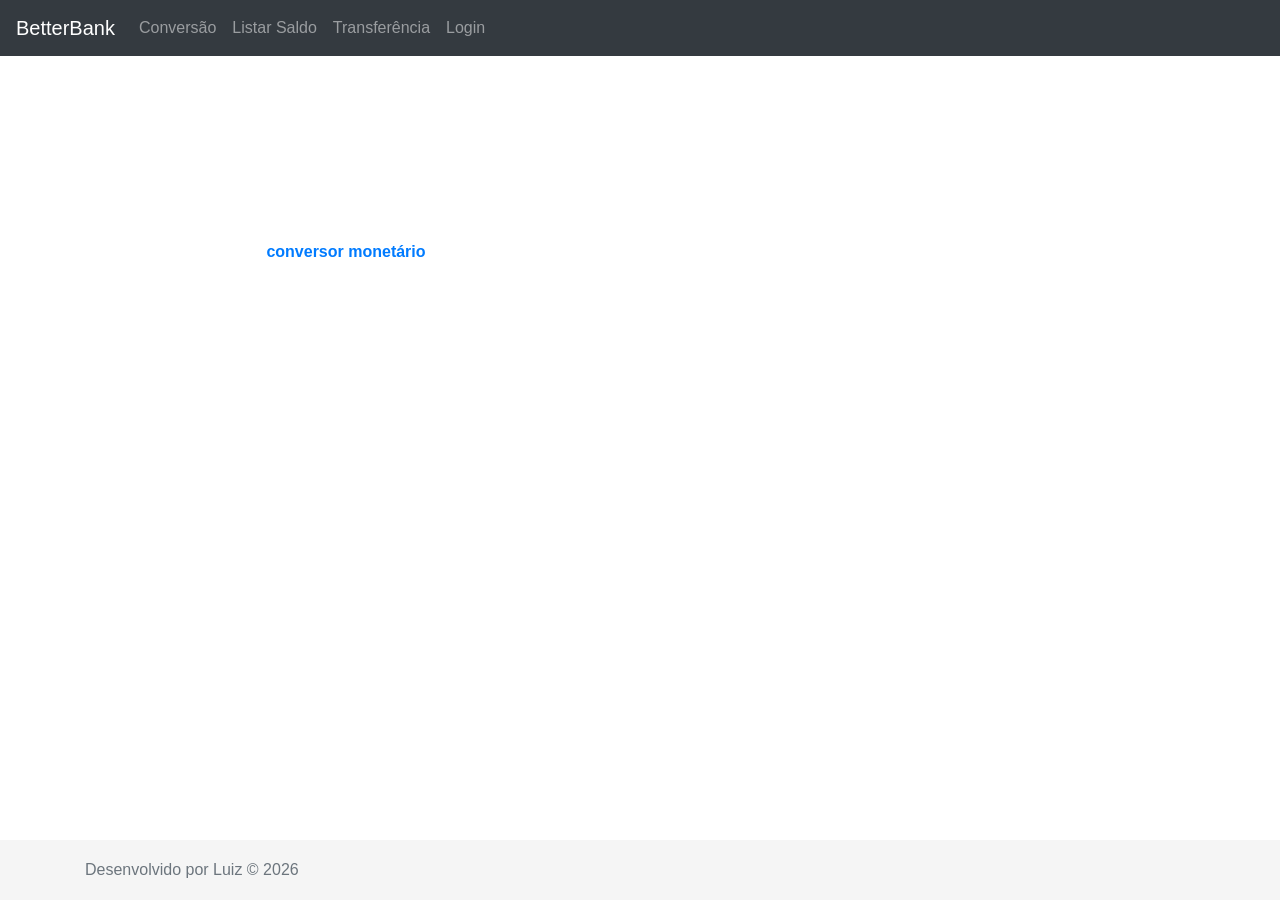
<file: index.html>
<!doctype html>
<html lang="en">
  <head>
    <meta charset="utf-8" />
    <meta
      name="viewport"
      content="width=device-width, initial-scale=1, shrink-to-fit=no"
    />
    <title>SmartBank</title>

    <!-- Bootstrap core CSS -->
    <link
      rel="stylesheet"
      href="https://cdn.jsdelivr.net/npm/bootstrap@4.0.0/dist/css/bootstrap.min.css"
      integrity="sha384-Gn5384xqQ1aoWXA+058RXPxPg6fy4IWvTNh0E263XmFcJlSAwiGgFAW/dAiS6JXm"
      crossorigin="anonymous"
    />

    <!-- Custom styles for this template -->
    <link href="assets/css/stilo.css" rel="stylesheet" />
  </head>

  <body>
    <header>
      <!-- Fixed navbar -->
      <nav class="navbar navbar-expand-md navbar-dark fixed-top bg-dark">
        <a class="navbar-brand" href="/index.html">BetterBank</a>
        <button
          class="navbar-toggler"
          type="button"
          data-toggle="collapse"
          data-target="#navbarCollapse"
          aria-controls="navbarCollapse"
          aria-expanded="false"
          aria-label="Toggle navigation"
        >
          <span class="navbar-toggler-icon"></span>
        </button>
        <div class="collapse navbar-collapse" id="navbarCollapse">
          <ul class="navbar-nav mr-auto">
            <li class="nav-item">
              <a class="nav-link" href="conversor.html">
                Conversão
              </a>
            </li>
            <li class="nav-item">
              <a class="nav-link" href="listar.html">
                Listar Saldo
              </a>
            </li>
            <li class="nav-item">
              <a class="nav-link" href="transferencia.html">
                Transferência
              </a>
            </li>
            <li class="nav-item">
              <a class="nav-link" href="login.html">
                Login
              </a>
            </li>
          </ul>
        </div>
      </nav>
    </header>

    <!-- Begin page content -->
    <main role="main" class="container">
      <h1 class="mt-5">Gerenciamos moedas como ninguém</h1>
      <p class="lead">
        Lorem ipsum dolor sit amet, consectetur adipiscing elit, sed do eiusmod tempor incididunt ut labore et dolore magna aliqua.
        Ut enim ad minim veniam, quis nostrud exercitation ullamco laboris nisi ut aliquip ex ea commodo consequat.
      </p>
      <p>
        Navegue para o melhor<a href="/conversor.html"> conversor monetário </a> ja inventado pela humanidade.
      </p>
    </main>

    <footer class="footer">
      <div class="container">
        <span class="text-muted">Desenvolvido por Luiz &copy; 2026</span>
      </div>
    </footer>

    <!-- Bootstrap core JavaScript
    ================================================== -->
    <!-- Placed at the end of the document so the pages load faster -->
    <script
      src="https://code.jquery.com/jquery-3.2.1.slim.min.js"
      integrity="sha384-KJ3o2DKtIkvYIK3UENzmM7KCkRr/rE9/Qpg6aAZGJwFDMVNA/GpGFF93hXpG5KkN"
      crossorigin="anonymous"
    ></script>
    <script
      src="https://cdn.jsdelivr.net/npm/popper.js@1.12.9/dist/umd/popper.min.js"
      integrity="sha384-ApNbgh9B+Y1QKtv3Rn7W3mgPxhU9K/ScQsAP7hUibX39j7fakFPskvXusvfa0b4Q"
      crossorigin="anonymous"
    ></script>
    <script
      src="https://cdn.jsdelivr.net/npm/bootstrap@4.0.0/dist/js/bootstrap.min.js"
      integrity="sha384-JZR6Spejh4U02d8jOt6vLEHfe/JQGiRRSQQxSfFWpi1MquVdAyjUar5+76PVCmYl"
      crossorigin="anonymous"
    ></script>
    <script src="js/conversor.js"></script>
  </body>
</html>
</file>
<file: assets/css/stilo.css>
/* Sticky footer styles
-------------------------------------------------- */
html {
  position: relative;
  min-height: 100%;
}
body {
  /* Margin bottom by footer height */
  margin-bottom: 60px;
  background-image:url('https://images.pexels.com/photos/15166361/pexels-photo-15166361.jpeg');
  background-size: cover;
  color: white;
}
.footer {
  position: absolute;
  bottom: 0;
  width: 100%;
  /* Set the fixed height of the footer here */
  height: 60px;
  line-height: 60px; /* Vertically center the text there */
  background-color: #f5f5f5;
}


/* Custom page CSS
-------------------------------------------------- */
/* Not required for template or sticky footer method. */

body > .container {
  padding: 60px 15px 0;
}

.footer > .container {
  padding-right: 15px;
  padding-left: 15px;
}

h1 {
  font-weight: 700;
}

p {
  font-weight: 700;
}
</file>
